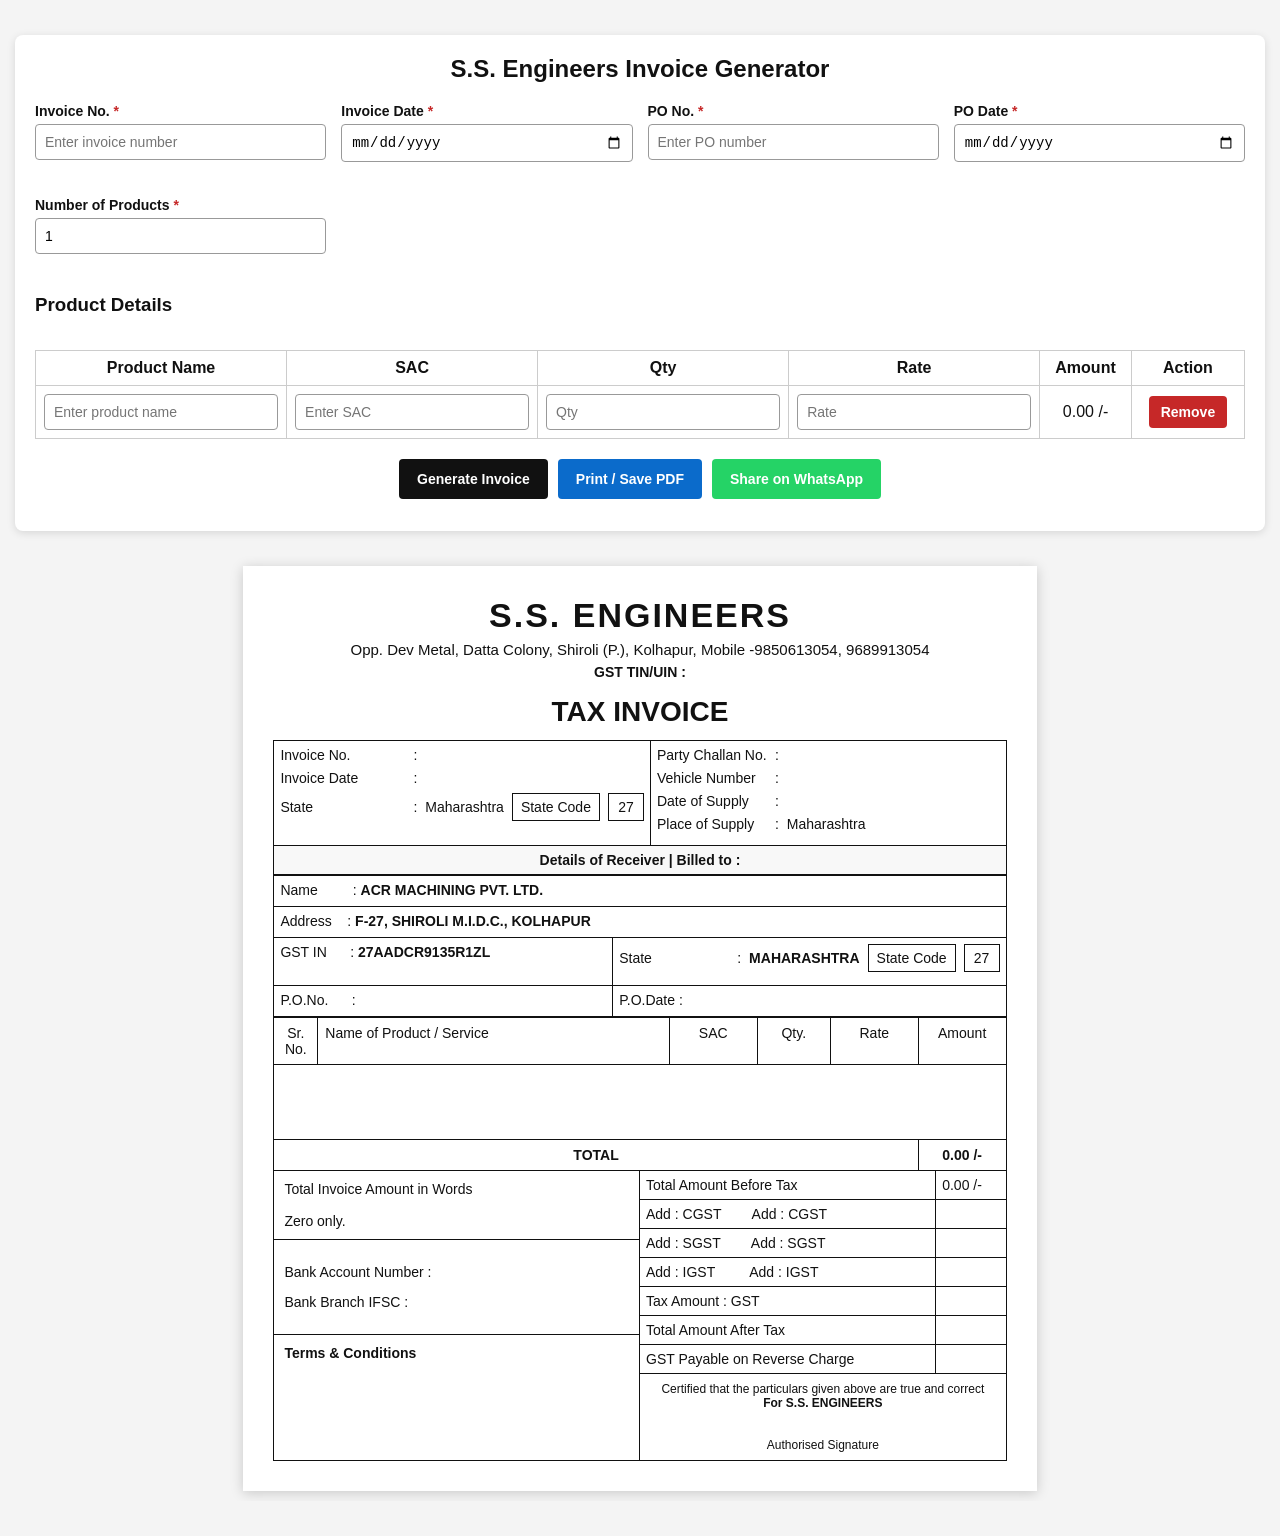
<file: index.html>
<!DOCTYPE html>
<html lang="en">
<head>
  <meta charset="UTF-8" />
  <meta name="viewport" content="width=device-width, initial-scale=1.0, maximum-scale=5.0, user-scalable=yes" />
  <meta name="description" content="Create, preview, and export invoices for S.S. Engineers." />
  <meta name="theme-color" content="#111111" />
  <meta name="apple-mobile-web-app-capable" content="yes" />
  <meta name="apple-mobile-web-app-status-bar-style" content="black-translucent" />
  <meta name="apple-mobile-web-app-title" content="Invoice Gen" />
  <link rel="icon" href="web/favicon.ico" sizes="any" />
  <link rel="apple-touch-icon" href="web/apple-touch-icon.png" />

  <title>S.S. Engineers Invoice Generator</title>

  <link rel="stylesheet" href="styles.css">
  <link rel="manifest" href="manifest.json" />
  <script src="vendor/html2pdf.bundle.min.js"></script>
</head>

<body>
  <div id="pwaUpdateBar" class="pwa-bar pwa-bar--update" role="status" hidden>
    <span class="pwa-bar__text">A new version is available.</span>
    <button type="button" id="pwaUpdateBtn" class="pwa-bar__btn">Refresh</button>
    <button type="button" id="pwaUpdateDismiss" class="pwa-bar__btn pwa-bar__btn--ghost" aria-label="Dismiss update notice">×</button>
  </div>
  <div id="pwaOfflineBar" class="pwa-bar pwa-bar--offline" role="status" aria-live="polite" hidden>
    <span class="pwa-bar__text" id="pwaConnectionText">You're offline — forms and preview still work.</span>
  </div>
  <div id="pwaOnlineBar" class="pwa-bar pwa-bar--online" role="status" aria-live="polite" hidden>
    <span class="pwa-bar__text">Back online — app updated in the background.</span>
  </div>

  <div class="app-container">

    <div class="form-section">
      <h2>S.S. Engineers Invoice Generator</h2>

      <div class="mobile-stepper" id="mobileStepper" aria-hidden="true">
        <div class="stepper-track">
          <div class="stepper-step active" data-step="1">
            <span class="stepper-dot">1</span>
            <span class="stepper-label">Invoice</span>
          </div>
          <div class="stepper-line"></div>
          <div class="stepper-step" data-step="2">
            <span class="stepper-dot">2</span>
            <span class="stepper-label">Products</span>
          </div>
          <div class="stepper-line"></div>
          <div class="stepper-step" data-step="3">
            <span class="stepper-dot">3</span>
            <span class="stepper-label">Preview</span>
          </div>
        </div>
      </div>

      <div class="form-step active" data-step="1">
        <h3 class="step-heading">Invoice Details</h3>
        <p class="step-hint">Enter the invoice and purchase order information.</p>

        <div class="form-grid">
          <div class="form-group">
            <label for="invoiceNo">Invoice No. <span class="required-mark">*</span></label>
            <input type="text" id="invoiceNo" placeholder="Enter invoice number" maxlength="50" autocomplete="off" />
            <span class="field-error" id="invoiceNoError" role="alert"></span>
          </div>

          <div class="form-group">
            <label for="invoiceDate">Invoice Date <span class="required-mark">*</span></label>
            <input type="date" id="invoiceDate" />
            <span class="field-error" id="invoiceDateError" role="alert"></span>
          </div>

          <div class="form-group">
            <label for="poNo">PO No. <span class="required-mark">*</span></label>
            <input type="text" id="poNo" placeholder="Enter PO number" maxlength="50" autocomplete="off" />
            <span class="field-error" id="poNoError" role="alert"></span>
          </div>

          <div class="form-group">
            <label for="poDate">PO Date <span class="required-mark">*</span></label>
            <input type="date" id="poDate" />
            <span class="field-error" id="poDateError" role="alert"></span>
          </div>

          <div class="form-group">
            <label for="productCount">Number of Products <span class="required-mark">*</span></label>
            <input type="number" id="productCount" min="1" max="50" step="1" inputmode="numeric" value="1" placeholder="How many products?" />
            <span class="field-error" id="productCountError" role="alert"></span>
          </div>
        </div>
      </div>

      <div class="form-step" data-step="2">
        <h3 class="step-heading">Product Details</h3>
        <p class="product-progress" id="productProgress">Product 1 of 1</p>
        <p class="step-hint" id="productStepHint">Enter details for this product.</p>

        <div class="product-single-form" id="productSingleForm"></div>

        <div class="items-scroll desktop-items-table">
          <table class="items-form-table">
            <thead>
              <tr>
                <th>Product Name</th>
                <th>SAC</th>
                <th>Qty</th>
                <th>Rate</th>
                <th>Amount</th>
                <th>Action</th>
              </tr>
            </thead>

            <tbody id="itemsInputBody"></tbody>
          </table>
        </div>

      </div>

      <div class="form-step" data-step="3">
        <h3 class="step-heading">Preview &amp; Export</h3>
        <p class="step-hint">Review your invoice below, then print or share it.</p>
        <p class="mobile-swipe-hint visible" id="mobileSwipeHint">Swipe left or right to view the full-size invoice (same as PDF).</p>

        <div class="btn-group btn-group-step3">
          <button type="button" class="btn-primary" onclick="generateInvoice()">Update Preview</button>
          <button type="button" class="btn-print" onclick="printInvoice()">Print / Save PDF</button>
          <button type="button" class="btn-whatsapp" onclick="shareOnWhatsApp()">Share on WhatsApp</button>
          <button type="button" id="installBtn" class="btn-secondary" style="display:none;">Install App</button>
        </div>
      </div>

      <div class="mobile-nav" id="mobileNav">
        <button type="button" class="btn-secondary mobile-nav-btn" id="prevStepBtn" onclick="prevStep()">Back</button>
        <button type="button" class="btn-primary mobile-nav-btn" id="nextStepBtn" onclick="nextStep()">Next</button>
      </div>

      <div class="btn-group desktop-actions">
        <button type="button" class="btn-primary" onclick="generateInvoice()">Generate Invoice</button>
        <button type="button" class="btn-print" onclick="printInvoice()">Print / Save PDF</button>
        <button type="button" class="btn-whatsapp" onclick="shareOnWhatsApp()">Share on WhatsApp</button>
        <button type="button" id="installBtnDesktop" class="btn-secondary" style="display:none;">Install App</button>
      </div>

      <div id="errorBox" class="error-text"></div>
    </div>

    <div class="invoice-wrapper">
      <div class="invoice-mobile-viewport" id="invoiceMobileViewport">
        <div class="invoice-scale-inner" id="invoiceScaleInner">
          <div class="invoice-page" id="invoice">

        <h1 class="company-title">S.S. ENGINEERS</h1>

        <div class="company-address">
          Opp. Dev Metal, Datta Colony, Shiroli (P.), Kolhapur, Mobile -9850613054, 9689913054
        </div>

        <div class="gst-title">GST TIN/UIN :</div>

        <div class="tax-title">TAX INVOICE</div>

        <table class="invoice-table">
          <tr>
            <td style="width: 50%;">
              <div class="field-line">
                <span class="field-label">Invoice No.</span>
                <span>:</span>
                <span class="bold" id="previewInvoiceNo"></span>
              </div>

              <div class="field-line">
                <span class="field-label">Invoice Date</span>
                <span>:</span>
                <span class="bold" id="previewInvoiceDate"></span>
              </div>

              <div class="field-line">
                <span class="field-label">State</span>
                <span>:</span>
                <span class="state-line">
                  <span>Maharashtra</span>
                  <span class="small-box">State Code</span>
                  <span class="small-box">27</span>
                </span>
              </div>
            </td>

            <td style="width: 50%;">
              <div class="field-line">
                <span class="field-label-small">Party Challan No.</span>
                <span>:</span>
                <span></span>
              </div>

              <div class="field-line">
                <span class="field-label-small">Vehicle Number</span>
                <span>:</span>
                <span></span>
              </div>

              <div class="field-line">
                <span class="field-label-small">Date of Supply</span>
                <span>:</span>
                <span></span>
              </div>

              <div class="field-line wrap-state-line">
                <span class="field-label-small">Place of Supply</span>
                <span>:</span>
                <span class="state-line">
                  <span>Maharashtra</span>
                </span>
              </div>
            </td>
          </tr>

          <tr>
            <td colspan="2" class="details-heading">
              Details of Receiver | Billed to :
            </td>
          </tr>
        </table>

        <table class="invoice-table receiver-table">
          <tr>
            <td colspan="2">
              Name &nbsp;&nbsp;&nbsp;&nbsp;&nbsp;&nbsp;&nbsp; :
              <span class="bold">ACR MACHINING PVT. LTD.</span>
            </td>
          </tr>

          <tr>
            <td colspan="2">
              Address &nbsp;&nbsp; :
              <span class="bold">F-27, SHIROLI M.I.D.C., KOLHAPUR</span>
            </td>
          </tr>

          <tr>
            <td style="width: 55%;">
              GST IN &nbsp;&nbsp;&nbsp;&nbsp; :
              <span class="bold">27AADCR9135R1ZL</span>
            </td>

            <td>
              <div class="field-line">
                <span class="field-label-small">State</span>
                <span>:</span>
                <span class="state-line">
                  <span class="bold">MAHARASHTRA</span>
                  <span class="small-box">State Code</span>
                  <span class="small-box">27</span>
                </span>
              </div>
            </td>
          </tr>

          <tr>
            <td>
              P.O.No. &nbsp;&nbsp;&nbsp;&nbsp; :
              <span class="bold" id="previewPoNo"></span>
            </td>

            <td>
              P.O.Date :
              <span class="bold" id="previewPoDate"></span>
            </td>
          </tr>
        </table>

        <table class="items-table">
          <thead>
            <tr>
              <th class="sr-col">Sr.<br>No.</th>
              <th class="product-col center">Name of Product / Service</th>
              <th class="sac-col">SAC</th>
              <th class="qty-col">Qty.</th>
              <th class="rate-col">Rate</th>
              <th class="amount-col">Amount</th>
            </tr>
          </thead>

          <tbody id="invoiceItemsBody"></tbody>

          <tr>
            <td colspan="6" class="blank-space"></td>
          </tr>

          <tr class="total-row">
            <td colspan="5" class="center">TOTAL</td>
            <td id="previewTotal">0.00 /-</td>
          </tr>
        </table>

        <div class="bottom-section">
          <div class="bottom-left">
            <div class="amount-words">
              <div>Total Invoice Amount in Words</div>
              <br>
              <div id="amountWords">Zero only.</div>
            </div>

            <div class="bank-details">
              <p>Bank Account Number :</p>
              <p>Bank Branch IFSC :</p>
            </div>

            <div class="terms">
              <strong>Terms &amp; Conditions</strong>
            </div>
          </div>

          <div class="bottom-right">
            <table class="summary-table">
              <tr>
                <td>Total Amount Before Tax</td>
                <td id="beforeTax">0.00 /-</td>
              </tr>

              <tr>
                <td>Add : CGST &nbsp;&nbsp;&nbsp;&nbsp;&nbsp;&nbsp; Add : CGST</td>
                <td></td>
              </tr>

              <tr>
                <td>Add : SGST &nbsp;&nbsp;&nbsp;&nbsp;&nbsp;&nbsp; Add : SGST</td>
                <td></td>
              </tr>

              <tr>
                <td>Add : IGST &nbsp;&nbsp;&nbsp;&nbsp;&nbsp;&nbsp;&nbsp; Add : IGST</td>
                <td></td>
              </tr>

              <tr>
                <td>Tax Amount : GST</td>
                <td></td>
              </tr>

              <tr>
                <td>Total Amount After Tax</td>
                <td></td>
              </tr>

              <tr>
                <td>GST Payable on Reverse Charge</td>
                <td></td>
              </tr>
            </table>

            <div class="sign-box">
              Certified that the particulars given above are true and correct
              <br>
              <strong>For S.S. ENGINEERS</strong>

              <div class="signature-space"></div>

              Authorised Signature
            </div>
          </div>
        </div>

          </div>
        </div>
      </div>
    </div>

  </div>

<script src="script.js" defer></script>
</body>
</html>
</file>
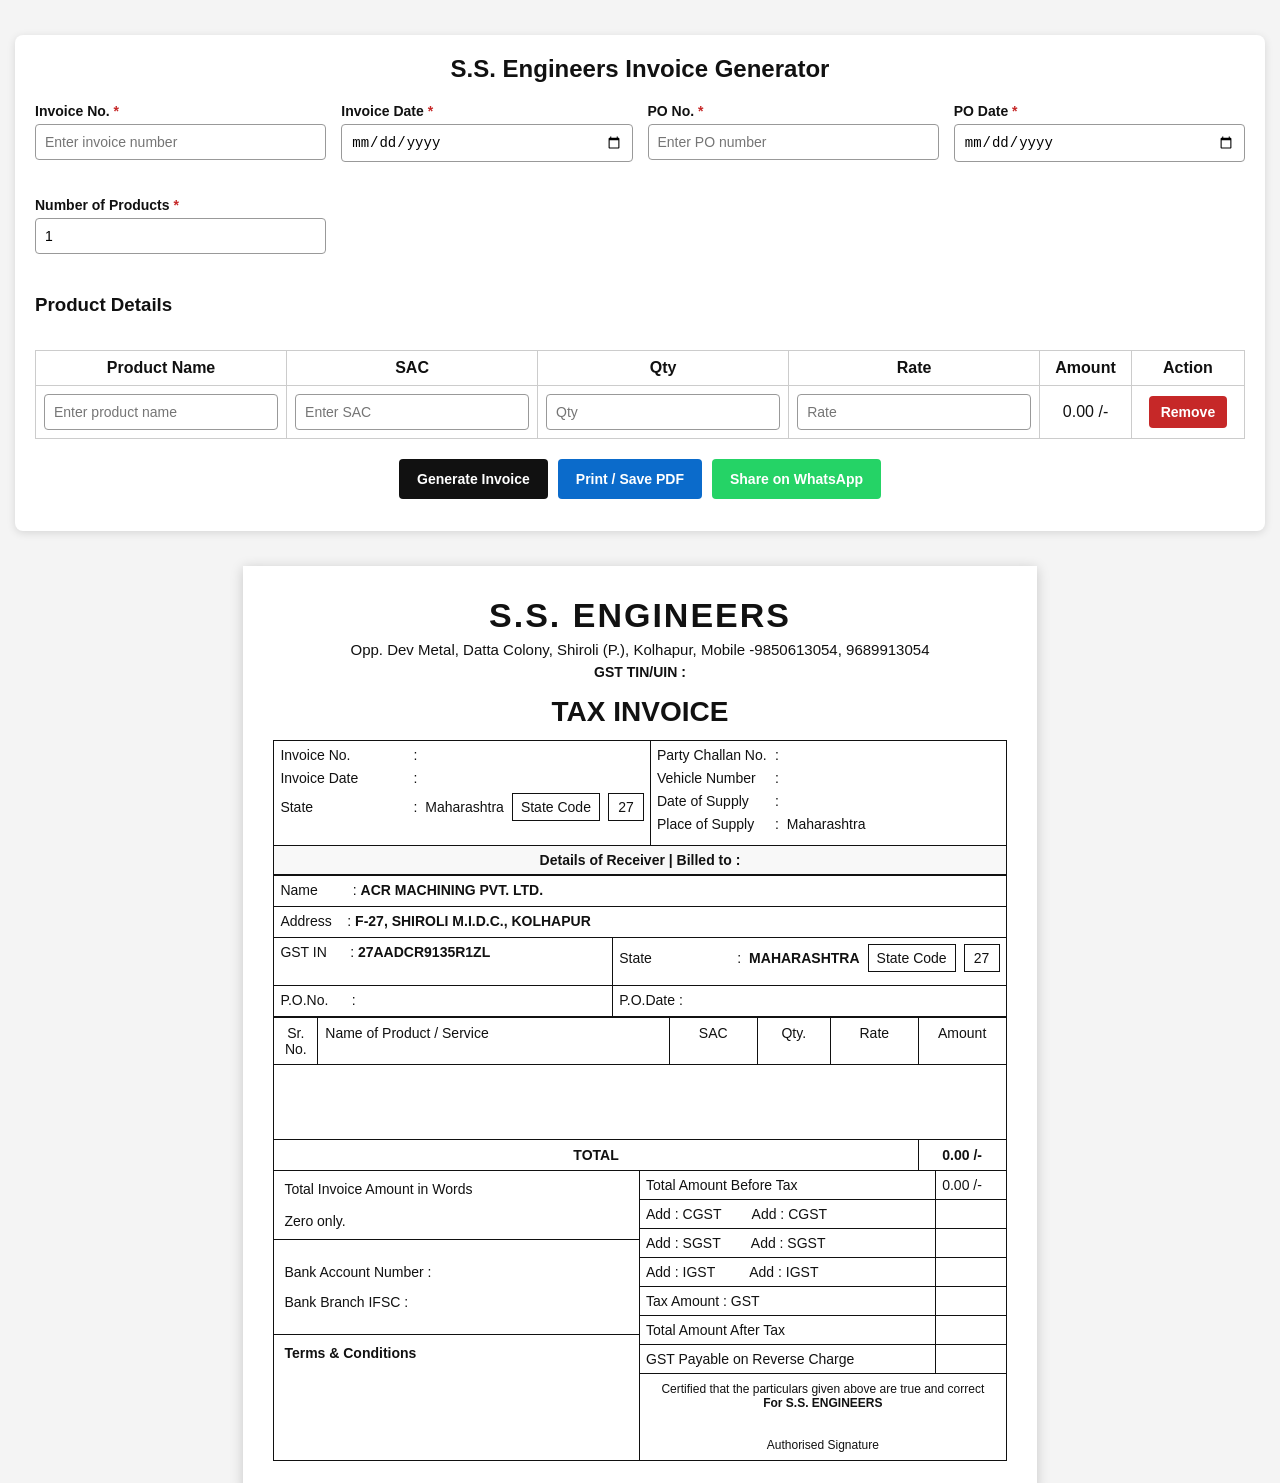
<file: offline.html>
<!DOCTYPE html>
<html lang="en">
<head>
  <meta charset="UTF-8" />
  <meta name="viewport" content="width=device-width, initial-scale=1.0, maximum-scale=5.0, user-scalable=yes" />
  <meta name="theme-color" content="#111111" />
  <meta name="robots" content="noindex" />
  <title>Offline — S.S. Engineers Invoice Generator</title>
  <link rel="stylesheet" href="styles.css" />
</head>
<body>
  <div class="app-container">
    <div class="form-section offline-page">
      <h2>App not cached yet</h2>
      <p id="offlineConnectionStatus" class="offline-page__status" role="status" aria-live="polite">
        Checking connection…
      </p>
      <p class="offline-page__message">
        Open the invoice app once while online. After that, the full app works offline —
        forms, preview, print, and PDF save.
      </p>
      <div class="btn-group offline-page__actions">
        <button type="button" class="btn-primary" id="offlineHomeBtn">Open invoice app</button>
        <button type="button" class="btn-secondary" id="offlineRetryBtn">Retry</button>
      </div>
    </div>
  </div>
  <script>
    (function () {
      var statusEl = document.getElementById("offlineConnectionStatus");
      var homeBtn = document.getElementById("offlineHomeBtn");
      var retryBtn = document.getElementById("offlineRetryBtn");
      var indexUrl = new URL("index.html", window.location.href).href;

      function updateStatus() {
        if (!statusEl) {
          return;
        }
        statusEl.textContent = navigator.onLine
          ? "Online — opening app…"
          : "Offline — open the app once online to enable offline use.";
      }

      function tryOpenCachedApp() {
        if (!window.caches) {
          window.location.href = "index.html";
          return;
        }

        caches.match(indexUrl).then(function (hit) {
          if (hit) {
            window.location.href = "index.html";
            return;
          }

          caches.keys().then(function (names) {
            var i = 0;

            function tryCache() {
              if (i >= names.length) {
                window.location.href = "index.html";
                return;
              }

              caches.open(names[i]).then(function (cache) {
                return cache.match(indexUrl);
              }).then(function (match) {
                if (match) {
                  window.location.href = "index.html";
                } else {
                  i += 1;
                  tryCache();
                }
              }).catch(function () {
                i += 1;
                tryCache();
              });
            }

            tryCache();
          });
        });
      }

      function tryReload() {
        if (navigator.onLine) {
          tryOpenCachedApp();
          return;
        }
        window.location.reload();
      }

      if (homeBtn) {
        homeBtn.addEventListener("click", tryOpenCachedApp);
      }

      if (retryBtn) {
        retryBtn.addEventListener("click", tryReload);
      }

      window.addEventListener("online", function () {
        updateStatus();
        setTimeout(tryOpenCachedApp, 400);
      });

      window.addEventListener("offline", updateStatus);
      updateStatus();

      if (navigator.onLine) {
        tryOpenCachedApp();
      }
    })();
  </script>
</body>
</html>
</file>
<file: styles.css>
* {
    box-sizing: border-box;
  }

  body {
    margin: 0;
    font-family: Arial, Helvetica, sans-serif;
    background: #f4f4f4;
    color: #111;
  }

  .app-container {
    max-width: 1450px;
    margin: 20px auto;
    padding: 15px;
  }

  .form-section {
    background: #ffffff;
    padding: 20px;
    margin-bottom: 25px;
    border-radius: 8px;
    box-shadow: 0 2px 8px rgba(0, 0, 0, 0.12);
  }

  .form-section h2 {
    margin-top: 0;
    text-align: center;
  }

  .form-grid {
    display: grid;
    grid-template-columns: repeat(4, 1fr);
    gap: 15px;
    margin-bottom: 20px;
  }

  .form-group {
    display: flex;
    flex-direction: column;
  }

  label {
    font-weight: bold;
    font-size: 14px;
    margin-bottom: 5px;
  }

  .required-mark {
    color: #c62828;
    font-weight: bold;
  }

  .field-hint {
    font-weight: normal;
    font-size: 12px;
    color: #666;
  }

  .field-error {
    display: block;
    color: #c62828;
    font-size: 12px;
    margin-top: 4px;
    min-height: 16px;
    font-weight: 600;
  }

  input.input-invalid,
  .items-form-table input.input-invalid {
    border-color: #c62828;
    background-color: #fff5f5;
  }

  input {
    padding: 9px;
    border: 1px solid #999;
    border-radius: 4px;
    font-size: 14px;
  }

  .items-scroll {
    width: 100%;
    overflow-x: auto;
  }

  .items-form-table {
    width: 100%;
    min-width: 750px;
    border-collapse: collapse;
    margin-top: 15px;
  }

  .items-form-table th,
  .items-form-table td {
    border: 1px solid #ccc;
    padding: 8px;
    text-align: center;
  }

  .items-form-table input {
    width: 100%;
  }

  .btn-group {
    margin-top: 20px;
    display: flex;
    gap: 10px;
    flex-wrap: wrap;
    justify-content: center;
  }

  button {
    border: none;
    padding: 12px 18px;
    cursor: pointer;
    border-radius: 4px;
    font-weight: bold;
    font-size: 14px;
    touch-action: manipulation;
  }

  .btn-primary {
    background: #111;
    color: #fff;
  }

  .btn-secondary {
    background: #555;
    color: #fff;
  }

  .btn-danger {
    background: #c62828;
    color: #fff;
    padding: 8px 12px;
  }

  .btn-print {
    background: #0b6bcb;
    color: #fff;
  }

  .btn-whatsapp {
    background: #25d366;
    color: #fff;
  }

  .error-text {
    color: #c62828;
    text-align: center;
    font-size: 14px;
    margin-top: 12px;
    font-weight: bold;
  }

  .invoice-wrapper {
    display: flex;
    justify-content: center;
    overflow-x: auto;
    padding: 10px;
  }

  .invoice-page {
    width: 210mm;
    min-width: 210mm;
    background: #fff;
    padding: 8mm;
    font-size: 14px;
    color: #111;
    box-shadow: 0 2px 12px rgba(0, 0, 0, 0.18);
  }

  .company-title {
    text-align: center;
    font-size: 34px;
    letter-spacing: 2px;
    font-weight: 900;
    margin: 0 0 6px;
  }

  .company-address {
    text-align: center;
    font-size: 15px;
    margin-bottom: 6px;
  }

  .gst-title {
    text-align: center;
    font-weight: bold;
    margin-bottom: 16px;
  }

  .tax-title {
    text-align: center;
    font-size: 28px;
    font-weight: 900;
    margin: 8px 0 12px;
  }

  .invoice-table {
    width: 100%;
    border-collapse: collapse;
  }

  .invoice-table td,
  .invoice-table th {
    border: 1px solid #111;
    padding: 6px;
    vertical-align: top;
  }

  .details-heading {
    text-align: center;
    font-weight: bold;
    background: #f8f8f8;
  }

  .receiver-table td {
    height: 31px;
  }

  .items-table {
    width: 100%;
    border-collapse: collapse;
    table-layout: fixed;
  }

  .items-table th,
  .items-table td {
    border: 1px solid #111;
    padding: 7px;
    text-align: center;
    vertical-align: top;
  }

  .items-table th {
    font-weight: normal;
  }

  .items-table .sr-col {
    width: 6%;
  }

  .items-table .product-col {
    width: 48%;
    text-align: left;
  }

  .items-table .sac-col {
    width: 12%;
  }

  .items-table .qty-col {
    width: 10%;
  }

  .items-table .rate-col {
    width: 12%;
  }

  .items-table .amount-col {
    width: 12%;
  }

  .field-line {
    display: flex;
    align-items: center;
    gap: 8px;
    flex-wrap: nowrap;
    white-space: nowrap;
    margin-bottom: 7px;
  }

  .field-label {
    min-width: 125px;
    display: inline-block;
  }

  .field-label-small {
    min-width: 110px;
    display: inline-block;
  }

  .state-line {
    display: inline-flex;
    align-items: center;
    gap: 8px;
    flex-wrap: nowrap;
    white-space: nowrap;
  }

  .field-line.wrap-state-line {
    align-items: flex-start;
  }

  .field-line.wrap-state-line .state-line {
    display: flex;
    flex-wrap: wrap;
    white-space: normal;
    row-gap: 4px;
  }

  .small-box {
    display: inline-flex;
    align-items: center;
    justify-content: center;
    border: 1px solid #111;
    padding: 3px 8px;
    min-width: 36px;
    height: 28px;
    line-height: 1;
  }

  .blank-space {
    height: 75px;
  }

  .total-row td {
    font-weight: bold;
  }

  .bottom-section {
    display: grid;
    grid-template-columns: 1fr 1fr;
    border-left: 1px solid #111;
    border-right: 1px solid #111;
    border-bottom: 1px solid #111;
  }

  .bottom-left,
  .bottom-right {
    min-height: 165px;
  }

  .bottom-left {
    border-right: 1px solid #111;
  }

  .amount-words {
    min-height: 65px;
    border-bottom: 1px solid #111;
    padding: 10px;
  }

  .bank-details {
    min-height: 70px;
    border-bottom: 1px solid #111;
    padding: 10px;
  }

  .terms {
    padding: 10px;
    min-height: 65px;
  }

  .summary-table {
    width: 100%;
    border-collapse: collapse;
  }

  .summary-table td {
    border-bottom: 1px solid #111;
    padding: 6px;
  }

  .summary-table td:first-child {
    border-right: 1px solid #111;
  }

  .sign-box {
    text-align: center;
    padding: 8px;
    font-size: 12px;
  }

  .signature-space {
    height: 28px;
  }

  .bold {
    font-weight: bold;
  }

  .right {
    text-align: right;
  }

  .center {
    text-align: center;
  }

  @media print {
    body {
      background: #fff;
    }

    .form-section,
    .pwa-bar,
    .mobile-stepper,
    .mobile-nav {
      display: none !important;
    }

    .app-container {
      margin: 0;
      padding: 0;
      max-width: none;
    }

    .invoice-wrapper,
    .invoice-wrapper.mobile-visible {
      display: block !important;
      padding: 0;
      overflow: visible;
      width: auto;
      max-width: none;
    }

    .invoice-mobile-viewport,
    .invoice-scale-inner {
      overflow: visible !important;
      width: auto !important;
      height: auto !important;
      max-width: none !important;
    }

    .invoice-page,
    .invoice-wrapper.mobile-visible .invoice-page {
      width: 210mm !important;
      min-width: 210mm !important;
      max-width: 210mm !important;
      padding: 8mm !important;
      margin: 0 auto;
      box-shadow: none !important;
      transform: none !important;
      position: static !important;
      break-inside: avoid;
      page-break-inside: avoid;
    }

    .invoice-table,
    .items-table,
    .bottom-section {
      break-inside: avoid;
      page-break-inside: avoid;
    }

    .blank-space {
      height: 20px;
    }

    .bottom-left,
    .bottom-right {
      min-height: 135px;
    }

    .amount-words {
      min-height: 55px;
    }

    .bank-details {
      min-height: 58px;
    }

    .terms {
      min-height: 50px;
    }

    @page {
      size: A4;
      margin: 0;
    }
  }

  /* PDF export (WhatsApp share) — pixel A4 for reliable html2canvas (incl. mobile offline) */
  .pdf-export-root {
    position: fixed;
    left: 0;
    top: 0;
    width: 794px;
    background: #fff;
    z-index: -1;
    opacity: 0;
    pointer-events: none;
    overflow: visible;
  }

  .pdf-export-root .invoice-page {
    width: 794px;
    min-width: 794px;
    max-width: 794px;
    padding: 30px;
    margin: 0;
    box-sizing: border-box;
    box-shadow: none;
    background: #fff;
    font-size: 14px;
    color: #111;
    transform: none !important;
    position: static !important;
  }

  .pdf-export-root .blank-space {
    height: 20px;
  }

  .pdf-export-root .bottom-left,
  .pdf-export-root .bottom-right {
    min-height: 135px;
  }

  .pdf-export-root .amount-words {
    min-height: 55px;
  }

  .pdf-export-root .bank-details {
    min-height: 58px;
  }

  .pdf-export-root .terms {
    min-height: 50px;
  }

  .pdf-export-root .invoice-table,
  .pdf-export-root .items-table,
  .pdf-export-root .bottom-section {
    break-inside: avoid;
    page-break-inside: avoid;
  }

  /* ── Mobile step wizard ── */

  .mobile-stepper,
  .mobile-nav,
  .step-heading,
  .step-hint,
  .product-progress,
  .product-single-form,
  .btn-group-step3 {
    display: none;
  }

  .product-progress {
    font-weight: bold;
    font-size: 15px;
    color: #111;
    margin: 0 0 6px;
  }

  .product-single-form {
    display: flex;
    flex-direction: column;
    gap: 14px;
  }

  .product-single-form .amount-display {
    background: #f5f5f5;
    border: 1px solid #ddd;
    border-radius: 6px;
    padding: 12px;
    font-weight: bold;
    font-size: 15px;
  }

  .form-step {
    display: block;
  }

  @media (max-width: 768px) {
    .app-container {
      margin: 0;
      padding: 10px;
      padding-bottom: 80px;
      max-width: 100%;
      overflow-x: hidden;
    }

    .form-section {
      padding: 16px;
      border-radius: 0;
      margin-bottom: 10px;
    }

    .form-section h2 {
      font-size: 1.25rem;
    }

    .mobile-stepper {
      display: block;
      margin-bottom: 20px;
    }

    .stepper-track {
      display: flex;
      align-items: center;
      justify-content: center;
      gap: 0;
    }

    .stepper-step {
      display: flex;
      flex-direction: column;
      align-items: center;
      gap: 4px;
      flex-shrink: 0;
    }

    .stepper-dot {
      width: 32px;
      height: 32px;
      border-radius: 50%;
      background: #e0e0e0;
      color: #666;
      display: flex;
      align-items: center;
      justify-content: center;
      font-weight: bold;
      font-size: 14px;
      transition: background 0.2s, color 0.2s;
    }

    .stepper-step.active .stepper-dot,
    .stepper-step.completed .stepper-dot {
      background: #111;
      color: #fff;
    }

    .stepper-label {
      font-size: 11px;
      color: #666;
      font-weight: 600;
    }

    .stepper-step.active .stepper-label {
      color: #111;
    }

    .stepper-line {
      flex: 1;
      height: 2px;
      background: #e0e0e0;
      min-width: 24px;
      max-width: 48px;
      margin: 0 4px;
      margin-bottom: 18px;
    }

    .form-step {
      display: none;
    }

    .form-step.active {
      display: block;
    }

    .step-heading {
      display: block;
      margin: 0 0 6px;
      font-size: 1.1rem;
    }

    .step-hint {
      display: block;
      margin: 0 0 16px;
      font-size: 13px;
      color: #666;
      line-height: 1.4;
    }

    .form-grid {
      grid-template-columns: 1fr;
      gap: 14px;
    }

    .form-group input {
      font-size: 16px;
      padding: 12px;
    }

    label {
      font-size: 13px;
      color: #333;
    }

    .items-scroll {
      overflow-x: visible;
    }

    .items-form-table {
      min-width: 0;
      border: none;
    }

    .items-form-table tbody {
      counter-reset: product-row;
    }

    .items-form-table thead {
      display: none;
    }

    .items-form-table tbody tr {
      counter-increment: product-row;
      display: block;
      background: #f9f9f9;
      border: 1px solid #ddd;
      border-radius: 8px;
      padding: 12px;
      margin-bottom: 12px;
      position: relative;
    }

    .items-form-table tbody tr::before {
      content: "Product " counter(product-row);
      display: block;
      font-weight: bold;
      font-size: 14px;
      color: #111;
      margin-bottom: 10px;
      padding-bottom: 8px;
      border-bottom: 1px solid #e0e0e0;
    }

    .items-form-table tbody td {
      display: block;
      border: none;
      padding: 0 0 10px;
      text-align: left;
    }

    .items-form-table tbody td:last-child {
      padding-bottom: 0;
    }

    .items-form-table tbody td::before {
      content: attr(data-label);
      display: block;
      font-weight: bold;
      font-size: 12px;
      color: #555;
      margin-bottom: 4px;
      text-transform: uppercase;
      letter-spacing: 0.3px;
    }

    .items-form-table tbody td[data-label="Amount"]::before {
      content: "Amount (auto-calculated)";
    }

    .items-form-table tbody td[data-label="Amount"] {
      font-weight: bold;
      font-size: 15px;
      padding-top: 4px;
    }

    .items-form-table tbody td[data-label="Action"]::before {
      display: none;
    }

    .items-form-table tbody td[data-label="Action"] {
      padding-top: 8px;
      border-top: 1px solid #e0e0e0;
      margin-top: 4px;
    }

    .items-form-table .btn-danger {
      width: 100%;
      padding: 10px;
    }

    .items-form-table input {
      font-size: 16px;
      padding: 10px;
    }

    .product-progress {
      display: block;
    }

    .product-single-form {
      display: flex;
    }

    .desktop-items-table {
      display: none !important;
    }

    .btn-group-step3 {
      display: flex;
      flex-direction: column;
      gap: 10px;
      margin-top: 0;
    }

    .btn-group-step3 button {
      width: 100%;
      padding: 14px;
      font-size: 15px;
    }

    .desktop-actions {
      display: none;
    }

    .mobile-nav {
      display: flex;
      position: fixed;
      bottom: 0;
      left: 0;
      right: 0;
      background: #fff;
      padding: 12px 16px;
      gap: 10px;
      box-shadow: 0 -2px 12px rgba(0, 0, 0, 0.12);
      z-index: 100;
    }

    .mobile-nav-btn {
      flex: 1;
      padding: 14px;
      font-size: 15px;
    }

    #prevStepBtn {
      flex: 0.4;
    }

    #prevStepBtn.hidden {
      visibility: hidden;
      pointer-events: none;
    }

    .invoice-wrapper {
      display: none;
      width: 100%;
      max-width: 100%;
      padding: 0;
    }

    .invoice-wrapper.mobile-visible {
      display: block;
    }

    .mobile-swipe-hint {
      display: block;
      font-size: 12px;
      color: #555;
      text-align: center;
      margin: -4px 0 12px;
      padding: 8px 12px;
      background: #f0f4ff;
      border-radius: 6px;
      line-height: 1.4;
    }

    .invoice-mobile-viewport {
      width: 100%;
      overflow-x: auto;
      overflow-y: visible;
      -webkit-overflow-scrolling: touch;
      scrollbar-width: none;
      touch-action: pan-x pan-y;
    }

    .invoice-mobile-viewport::-webkit-scrollbar {
      display: none;
    }

    .invoice-scale-inner {
      width: max-content;
      min-width: 100%;
      overflow: visible;
    }

    .invoice-wrapper.mobile-visible .invoice-page {
      width: 794px;
      min-width: 794px;
      max-width: none;
      transform: none;
      box-shadow: 0 2px 12px rgba(0, 0, 0, 0.18);
    }

    body {
      overflow-x: hidden;
    }
  }

  @media (min-width: 769px) {
    .form-step[data-step="3"] {
      display: none !important;
    }

    .form-step[data-step="1"] .step-heading,
    .form-step[data-step="1"] .step-hint {
      display: none;
    }

    .form-step[data-step="2"] .step-heading {
      display: block;
      margin-top: 0;
      font-size: 1.17em;
    }

    .form-step[data-step="2"] .step-hint {
      display: none;
    }

    .product-progress,
    .product-single-form {
      display: none;
    }

    .form-grid {
      grid-template-columns: repeat(4, 1fr);
    }
  }

  @media (min-width: 769px) and (max-width: 1024px) {
    .form-grid {
      grid-template-columns: repeat(2, 1fr);
    }
  }

  .pwa-bar {
    display: flex;
    align-items: center;
    justify-content: center;
    flex-wrap: wrap;
    gap: 10px;
    padding: 10px 16px;
    font-size: 14px;
    text-align: center;
  }

  .pwa-bar[hidden] {
    display: none !important;
  }

  .pwa-bar--update {
    background: #1a3a5c;
    color: #f4f4f4;
  }

  .pwa-bar--offline {
    background: #5c3d1a;
    color: #f4f4f4;
  }

  .pwa-bar--online {
    background: #1b5e20;
    color: #f4f4f4;
  }

  .offline-page__status {
    text-align: center;
    font-weight: bold;
    margin: 0 0 12px;
    color: #5c3d1a;
  }

  .pwa-bar__btn {
    padding: 6px 14px;
    border: none;
    border-radius: 4px;
    font-size: 13px;
    font-weight: bold;
    cursor: pointer;
    background: #f4f4f4;
    color: #111;
  }

  .pwa-bar__btn--ghost {
    background: transparent;
    color: inherit;
    font-size: 18px;
    line-height: 1;
    padding: 4px 10px;
  }

  .offline-page__message {
    text-align: center;
    margin: 0 0 20px;
    line-height: 1.5;
  }

  .offline-page__actions {
    justify-content: center;
  }
</file>
